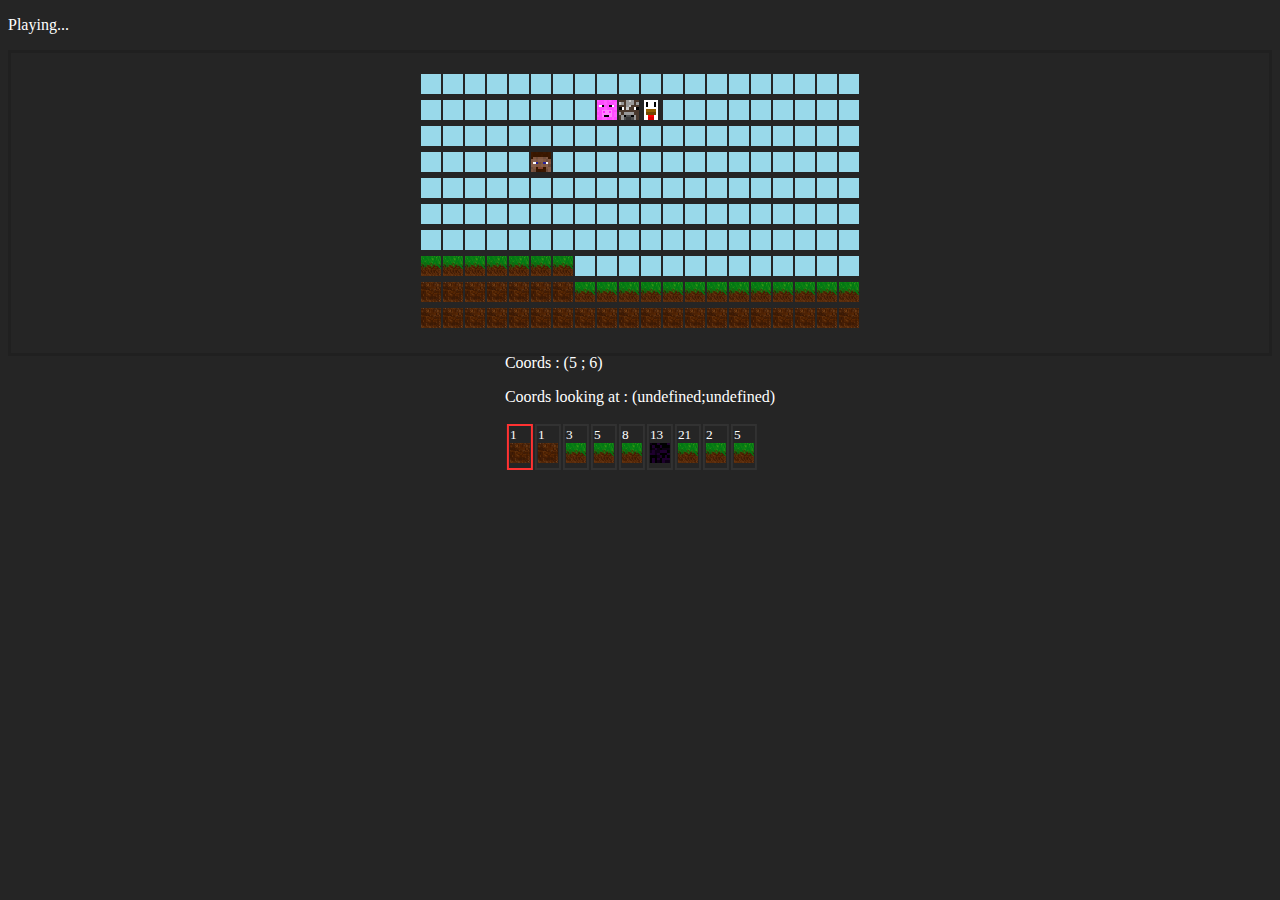
<file: index.html>
<!DOCTYPE html>
<html>
<head>
    <meta charset="utf-8">
    <meta http-equiv="X-UA-Compatible" content="IE=edge">
    <title>2DMR</title>
    <meta name="description" content="">
    <meta name="viewport" content="width=device-width, initial-scale=1">
    <link rel="stylesheet" href="css/style.css">
</head>

<body oncontextmenu="return false;" class="prevent-select">
    <script src="js/game.js" async defer></script>
    <p id="gamestate">Playing...</p>
    <div class="container">
        <div class="center">
            <table class="plane2d">
                <tr>
                    <td id="1;10"></td>
                    <td id="2;10"></td>
                    <td id="3;10"></td>
                    <td id="4;10"></td>
                    <td id="5;10"></td>
                    <td id="6;10"></td>
                    <td id="7;10"></td>
                    <td id="8;10"></td>
                    <td id="9;10"></td>
                    <td id="10;10"></td>
                    <td id="11;10"></td>
                    <td id="12;10"></td>
                    <td id="13;10"></td>
                    <td id="14;10"></td>
                    <td id="15;10"></td>
                    <td id="16;10"></td>
                    <td id="17;10"></td>
                    <td id="18;10"></td>
                    <td id="19;10"></td>
                    <td id="20;10"></td>
                </tr>
                <tr>
                    <td id="1;9"></td>
                    <td id="2;9"></td>
                    <td id="3;9"></td>
                    <td id="4;9"></td>
                    <td id="5;9"></td>
                    <td id="6;9"></td>
                    <td id="7;9"></td>
                    <td id="8;9"></td>
                    <td id="9;9"></td>
                    <td id="10;9"></td>
                    <td id="11;9"></td>
                    <td id="12;9"></td>
                    <td id="13;9"></td>
                    <td id="14;9"></td>
                    <td id="15;9"></td>
                    <td id="16;9"></td>
                    <td id="17;9"></td>
                    <td id="18;9"></td>
                    <td id="19;9"></td>
                    <td id="20;9"></td>
                </tr>
                <tr>
                    <td id="1;8"></td>
                    <td id="2;8"></td>
                    <td id="3;8"></td>
                    <td id="4;8"></td>
                    <td id="5;8"></td>
                    <td id="6;8"></td>
                    <td id="7;8"></td>
                    <td id="8;8"></td>
                    <td id="9;8"></td>
                    <td id="10;8"></td>
                    <td id="11;8"></td>
                    <td id="12;8"></td>
                    <td id="13;8"></td>
                    <td id="14;8"></td>
                    <td id="15;8"></td>
                    <td id="16;8"></td>
                    <td id="17;8"></td>
                    <td id="18;8"></td>
                    <td id="19;8"></td>
                    <td id="20;8"></td>
                </tr>
                <tr>
                    <td id="1;7"></td>
                    <td id="2;7"></td>
                    <td id="3;7"></td>
                    <td id="4;7"></td>
                    <td id="5;7"></td>
                    <td id="6;7"></td>
                    <td id="7;7"></td>
                    <td id="8;7"></td>
                    <td id="9;7"></td>
                    <td id="10;7"></td>
                    <td id="11;7"></td>
                    <td id="12;7"></td>
                    <td id="13;7"></td>
                    <td id="14;7"></td>
                    <td id="15;7"></td>
                    <td id="16;7"></td>
                    <td id="17;7"></td>
                    <td id="18;7"></td>
                    <td id="19;7"></td>
                    <td id="20;7"></td>
                </tr>
                <tr>
                    <td id="1;6"></td>
                    <td id="2;6"></td>
                    <td id="3;6"></td>
                    <td id="4;6"></td>
                    <td id="5;6"></td>
                    <td id="6;6"></td>
                    <td id="7;6"></td>
                    <td id="8;6"></td>
                    <td id="9;6"></td>
                    <td id="10;6"></td>
                    <td id="11;6"></td>
                    <td id="12;6"></td>
                    <td id="13;6"></td>
                    <td id="14;6"></td>
                    <td id="15;6"></td>
                    <td id="16;6"></td>
                    <td id="17;6"></td>
                    <td id="18;6"></td>
                    <td id="19;6"></td>
                    <td id="20;6"></td>
                </tr>
                <tr>
                    <td id="1;5"></td>
                    <td id="2;5"></td>
                    <td id="3;5"></td>
                    <td id="4;5"></td>
                    <td id="5;5"></td>
                    <td id="6;5"></td>
                    <td id="7;5"></td>
                    <td id="8;5"></td>
                    <td id="9;5"></td>
                    <td id="10;5"></td>
                    <td id="11;5"></td>
                    <td id="12;5"></td>
                    <td id="13;5"></td>
                    <td id="14;5"></td>
                    <td id="15;5"></td>
                    <td id="16;5"></td>
                    <td id="17;5"></td>
                    <td id="18;5"></td>
                    <td id="19;5"></td>
                    <td id="20;5"></td>
                </tr>
                <tr>
                    <td id="1;4"></td>
                    <td id="2;4"></td>
                    <td id="3;4"></td>
                    <td id="4;4"></td>
                    <td id="5;4"></td>
                    <td id="6;4"></td>
                    <td id="7;4"></td>
                    <td id="8;4"></td>
                    <td id="9;4"></td>
                    <td id="10;4"></td>
                    <td id="11;4"></td>
                    <td id="12;4"></td>
                    <td id="13;4"></td>
                    <td id="14;4"></td>
                    <td id="15;4"></td>
                    <td id="16;4"></td>
                    <td id="17;4"></td>
                    <td id="18;4"></td>
                    <td id="19;4"></td>
                    <td id="20;4"></td>
                </tr>
                <tr>
                    <td id="1;3"></td>
                    <td id="2;3"></td>
                    <td id="3;3"></td>
                    <td id="4;3"></td>
                    <td id="5;3"></td>
                    <td id="6;3"></td>
                    <td id="7;3"></td>
                    <td id="8;3"></td>
                    <td id="9;3"></td>
                    <td id="10;3"></td>
                    <td id="11;3"></td>
                    <td id="12;3"></td>
                    <td id="13;3"></td>
                    <td id="14;3"></td>
                    <td id="15;3"></td>
                    <td id="16;3"></td>
                    <td id="17;3"></td>
                    <td id="18;3"></td>
                    <td id="19;3"></td>
                    <td id="20;3"></td>
                </tr>
                <tr>
                    <td id="1;2"></td>
                    <td id="2;2"></td>
                    <td id="3;2"></td>
                    <td id="4;2"></td>
                    <td id="5;2"></td>
                    <td id="6;2"></td>
                    <td id="7;2"></td>
                    <td id="8;2"></td>
                    <td id="9;2"></td>
                    <td id="10;2"></td>
                    <td id="11;2"></td>
                    <td id="12;2"></td>
                    <td id="13;2"></td>
                    <td id="14;2"></td>
                    <td id="15;2"></td>
                    <td id="16;2"></td>
                    <td id="17;2"></td>
                    <td id="18;2"></td>
                    <td id="19;2"></td>
                    <td id="20;2"></td>
                </tr>
                <tr>
                    <td id="1;1"></td>
                    <td id="2;1"></td>
                    <td id="3;1"></td>
                    <td id="4;1"></td>
                    <td id="5;1"></td>
                    <td id="6;1"></td>
                    <td id="7;1"></td>
                    <td id="8;1"></td>
                    <td id="9;1"></td>
                    <td id="10;1"></td>
                    <td id="11;1"></td>
                    <td id="12;1"></td>
                    <td id="13;1"></td>
                    <td id="14;1"></td>
                    <td id="15;1"></td>
                    <td id="16;1"></td>
                    <td id="17;1"></td>
                    <td id="18;1"></td>
                    <td id="19;1"></td>
                    <td id="20;1"></td>
                </tr>
            </table>
        </div>
    </div>
    <div>
        <div class="center" style="top: 45%;">
            <p id="player_cords">Cords : ()</p>
            <p id="player_look_cords">Cords looking at : ()</p>
            <table>
                <tr>
                    <td id="hotslot0" class="hotslot"></td>
                    <td id="hotslot1" class="hotslot"></td>
                    <td id="hotslot2" class="hotslot"></td>
                    <td id="hotslot3" class="hotslot"></td>
                    <td id="hotslot4" class="hotslot"></td>
                    <td id="hotslot5" class="hotslot"></td>
                    <td id="hotslot6" class="hotslot"></td>
                    <td id="hotslot7" class="hotslot"></td>
                    <td id="hotslot8" class="hotslot"></td>
                </tr>
            </table>
        </div>
    </div>
    <div>
    </div>
</body>

</html>
</file>
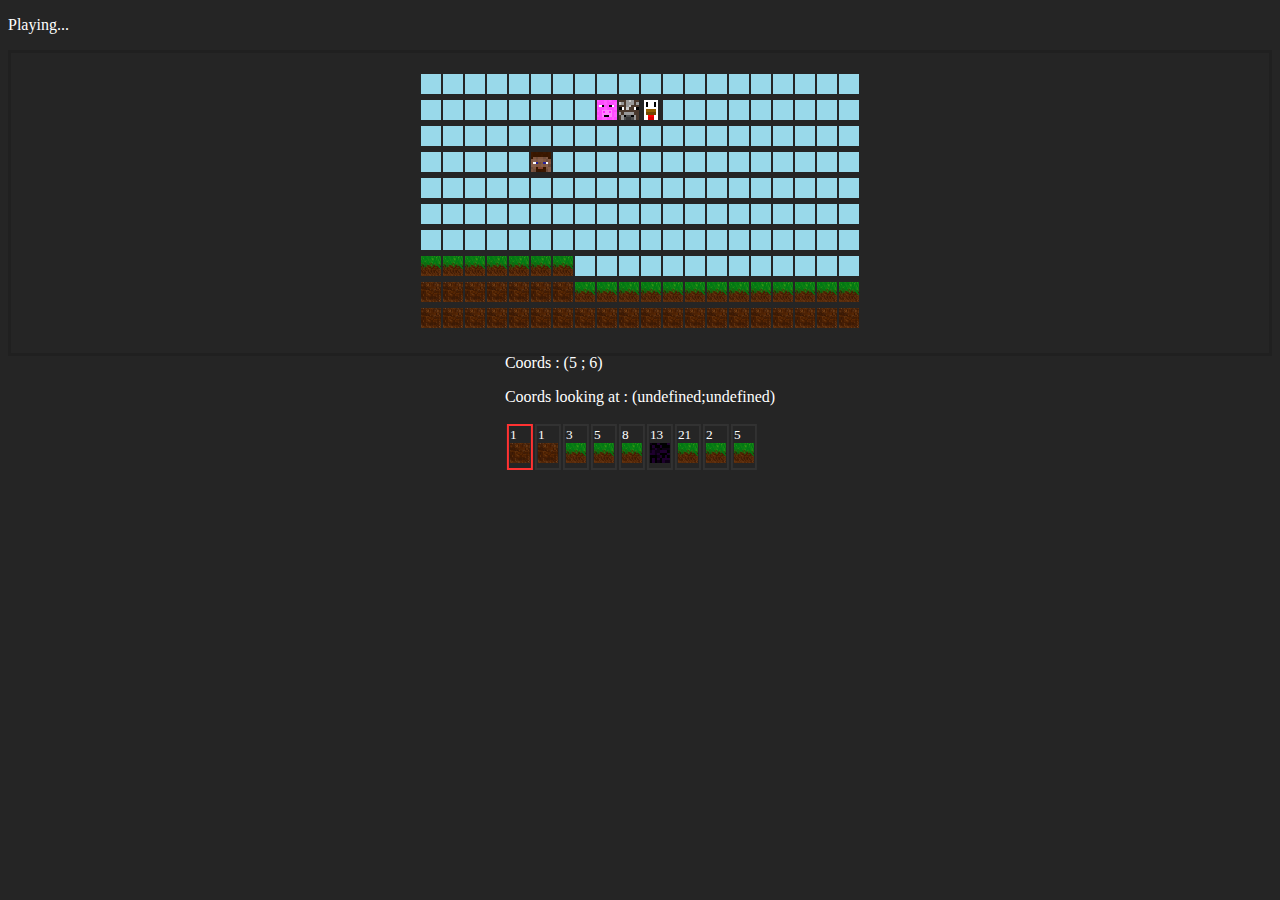
<file: game.html>
<!DOCTYPE html>
<html>
<head>
    <meta charset="utf-8">
    <meta http-equiv="X-UA-Compatible" content="IE=edge">
    <title>2DMR</title>
    <meta name="description" content="">
    <meta name="viewport" content="width=device-width, initial-scale=1">
    <link rel="stylesheet" href="css/style.css">
</head>

<body oncontextmenu="return false;" class="prevent-select">
    <script src="js/game.js" async defer></script>
    <p id="gamestate">Playing...</p>
    <div class="container">
        <div class="center">
            <table class="plane2d">
                <tr>
                    <td id="1;10"></td>
                    <td id="2;10"></td>
                    <td id="3;10"></td>
                    <td id="4;10"></td>
                    <td id="5;10"></td>
                    <td id="6;10"></td>
                    <td id="7;10"></td>
                    <td id="8;10"></td>
                    <td id="9;10"></td>
                    <td id="10;10"></td>
                    <td id="11;10"></td>
                    <td id="12;10"></td>
                    <td id="13;10"></td>
                    <td id="14;10"></td>
                    <td id="15;10"></td>
                    <td id="16;10"></td>
                    <td id="17;10"></td>
                    <td id="18;10"></td>
                    <td id="19;10"></td>
                    <td id="20;10"></td>
                </tr>
                <tr>
                    <td id="1;9"></td>
                    <td id="2;9"></td>
                    <td id="3;9"></td>
                    <td id="4;9"></td>
                    <td id="5;9"></td>
                    <td id="6;9"></td>
                    <td id="7;9"></td>
                    <td id="8;9"></td>
                    <td id="9;9"></td>
                    <td id="10;9"></td>
                    <td id="11;9"></td>
                    <td id="12;9"></td>
                    <td id="13;9"></td>
                    <td id="14;9"></td>
                    <td id="15;9"></td>
                    <td id="16;9"></td>
                    <td id="17;9"></td>
                    <td id="18;9"></td>
                    <td id="19;9"></td>
                    <td id="20;9"></td>
                </tr>
                <tr>
                    <td id="1;8"></td>
                    <td id="2;8"></td>
                    <td id="3;8"></td>
                    <td id="4;8"></td>
                    <td id="5;8"></td>
                    <td id="6;8"></td>
                    <td id="7;8"></td>
                    <td id="8;8"></td>
                    <td id="9;8"></td>
                    <td id="10;8"></td>
                    <td id="11;8"></td>
                    <td id="12;8"></td>
                    <td id="13;8"></td>
                    <td id="14;8"></td>
                    <td id="15;8"></td>
                    <td id="16;8"></td>
                    <td id="17;8"></td>
                    <td id="18;8"></td>
                    <td id="19;8"></td>
                    <td id="20;8"></td>
                </tr>
                <tr>
                    <td id="1;7"></td>
                    <td id="2;7"></td>
                    <td id="3;7"></td>
                    <td id="4;7"></td>
                    <td id="5;7"></td>
                    <td id="6;7"></td>
                    <td id="7;7"></td>
                    <td id="8;7"></td>
                    <td id="9;7"></td>
                    <td id="10;7"></td>
                    <td id="11;7"></td>
                    <td id="12;7"></td>
                    <td id="13;7"></td>
                    <td id="14;7"></td>
                    <td id="15;7"></td>
                    <td id="16;7"></td>
                    <td id="17;7"></td>
                    <td id="18;7"></td>
                    <td id="19;7"></td>
                    <td id="20;7"></td>
                </tr>
                <tr>
                    <td id="1;6"></td>
                    <td id="2;6"></td>
                    <td id="3;6"></td>
                    <td id="4;6"></td>
                    <td id="5;6"></td>
                    <td id="6;6"></td>
                    <td id="7;6"></td>
                    <td id="8;6"></td>
                    <td id="9;6"></td>
                    <td id="10;6"></td>
                    <td id="11;6"></td>
                    <td id="12;6"></td>
                    <td id="13;6"></td>
                    <td id="14;6"></td>
                    <td id="15;6"></td>
                    <td id="16;6"></td>
                    <td id="17;6"></td>
                    <td id="18;6"></td>
                    <td id="19;6"></td>
                    <td id="20;6"></td>
                </tr>
                <tr>
                    <td id="1;5"></td>
                    <td id="2;5"></td>
                    <td id="3;5"></td>
                    <td id="4;5"></td>
                    <td id="5;5"></td>
                    <td id="6;5"></td>
                    <td id="7;5"></td>
                    <td id="8;5"></td>
                    <td id="9;5"></td>
                    <td id="10;5"></td>
                    <td id="11;5"></td>
                    <td id="12;5"></td>
                    <td id="13;5"></td>
                    <td id="14;5"></td>
                    <td id="15;5"></td>
                    <td id="16;5"></td>
                    <td id="17;5"></td>
                    <td id="18;5"></td>
                    <td id="19;5"></td>
                    <td id="20;5"></td>
                </tr>
                <tr>
                    <td id="1;4"></td>
                    <td id="2;4"></td>
                    <td id="3;4"></td>
                    <td id="4;4"></td>
                    <td id="5;4"></td>
                    <td id="6;4"></td>
                    <td id="7;4"></td>
                    <td id="8;4"></td>
                    <td id="9;4"></td>
                    <td id="10;4"></td>
                    <td id="11;4"></td>
                    <td id="12;4"></td>
                    <td id="13;4"></td>
                    <td id="14;4"></td>
                    <td id="15;4"></td>
                    <td id="16;4"></td>
                    <td id="17;4"></td>
                    <td id="18;4"></td>
                    <td id="19;4"></td>
                    <td id="20;4"></td>
                </tr>
                <tr>
                    <td id="1;3"></td>
                    <td id="2;3"></td>
                    <td id="3;3"></td>
                    <td id="4;3"></td>
                    <td id="5;3"></td>
                    <td id="6;3"></td>
                    <td id="7;3"></td>
                    <td id="8;3"></td>
                    <td id="9;3"></td>
                    <td id="10;3"></td>
                    <td id="11;3"></td>
                    <td id="12;3"></td>
                    <td id="13;3"></td>
                    <td id="14;3"></td>
                    <td id="15;3"></td>
                    <td id="16;3"></td>
                    <td id="17;3"></td>
                    <td id="18;3"></td>
                    <td id="19;3"></td>
                    <td id="20;3"></td>
                </tr>
                <tr>
                    <td id="1;2"></td>
                    <td id="2;2"></td>
                    <td id="3;2"></td>
                    <td id="4;2"></td>
                    <td id="5;2"></td>
                    <td id="6;2"></td>
                    <td id="7;2"></td>
                    <td id="8;2"></td>
                    <td id="9;2"></td>
                    <td id="10;2"></td>
                    <td id="11;2"></td>
                    <td id="12;2"></td>
                    <td id="13;2"></td>
                    <td id="14;2"></td>
                    <td id="15;2"></td>
                    <td id="16;2"></td>
                    <td id="17;2"></td>
                    <td id="18;2"></td>
                    <td id="19;2"></td>
                    <td id="20;2"></td>
                </tr>
                <tr>
                    <td id="1;1"></td>
                    <td id="2;1"></td>
                    <td id="3;1"></td>
                    <td id="4;1"></td>
                    <td id="5;1"></td>
                    <td id="6;1"></td>
                    <td id="7;1"></td>
                    <td id="8;1"></td>
                    <td id="9;1"></td>
                    <td id="10;1"></td>
                    <td id="11;1"></td>
                    <td id="12;1"></td>
                    <td id="13;1"></td>
                    <td id="14;1"></td>
                    <td id="15;1"></td>
                    <td id="16;1"></td>
                    <td id="17;1"></td>
                    <td id="18;1"></td>
                    <td id="19;1"></td>
                    <td id="20;1"></td>
                </tr>
            </table>
        </div>
    </div>
    <div>
        <div class="center" style="top: 45%;">
            <p id="player_cords">Cords : ()</p>
            <p id="player_look_cords">Cords looking at : ()</p>
            <table>
                <tr>
                    <td id="hotslot0" class="hotslot"></td>
                    <td id="hotslot1" class="hotslot"></td>
                    <td id="hotslot2" class="hotslot"></td>
                    <td id="hotslot3" class="hotslot"></td>
                    <td id="hotslot4" class="hotslot"></td>
                    <td id="hotslot5" class="hotslot"></td>
                    <td id="hotslot6" class="hotslot"></td>
                    <td id="hotslot7" class="hotslot"></td>
                    <td id="hotslot8" class="hotslot"></td>
                </tr>
            </table>
        </div>
    </div>
    <div>
    </div>
</body>

</html>
</file>
<file: css/style.css>
body {
    background-color: rgb(37, 37, 37);
}

.prevent-select {
    -webkit-user-select: none;
    -ms-user-select: none;
    user-select: none;
}

p {
    color: white;
}

.container {
    height: 300px;
    position: relative;
    border: 3px solid rgb(32, 32, 32);
}

.center {
    margin: 0;
    position: absolute;
    top: 50%;
    left: 50%;
    -ms-transform: translate(-50%, -50%);
    transform: translate(-50%, -50%);
}

.plane2d {
    background-color: rgb(37, 37, 37);
    border-collapse: collapse;
}

.inventory {
    background-color: rgb(37, 37, 37);
}

td {
    border: 0px none rgb(32, 32, 32);
    border-collapse: cover;
    height: 1pc;
    width: 1pc;
    background-size: cover;
    font-size: smaller;
    color: white;
}

.block_looking_at {
    border: 2px solid rgb(255, 50, 50);
}

.hotslot {
    border: 2px solid rgb(50, 50, 50);
}

.selhotslot {
    border: 2px solid rgb(255, 50, 50);
}

.damage1 {
    opacity: 0.2;
}

.damage2 {
    opacity: 0.4;
}

.damage3 {
    opacity: 0.6;
}

.damage4 {
    opacity: 0.8;
}

.damage5 {
    opacity: 1;
}
</file>
